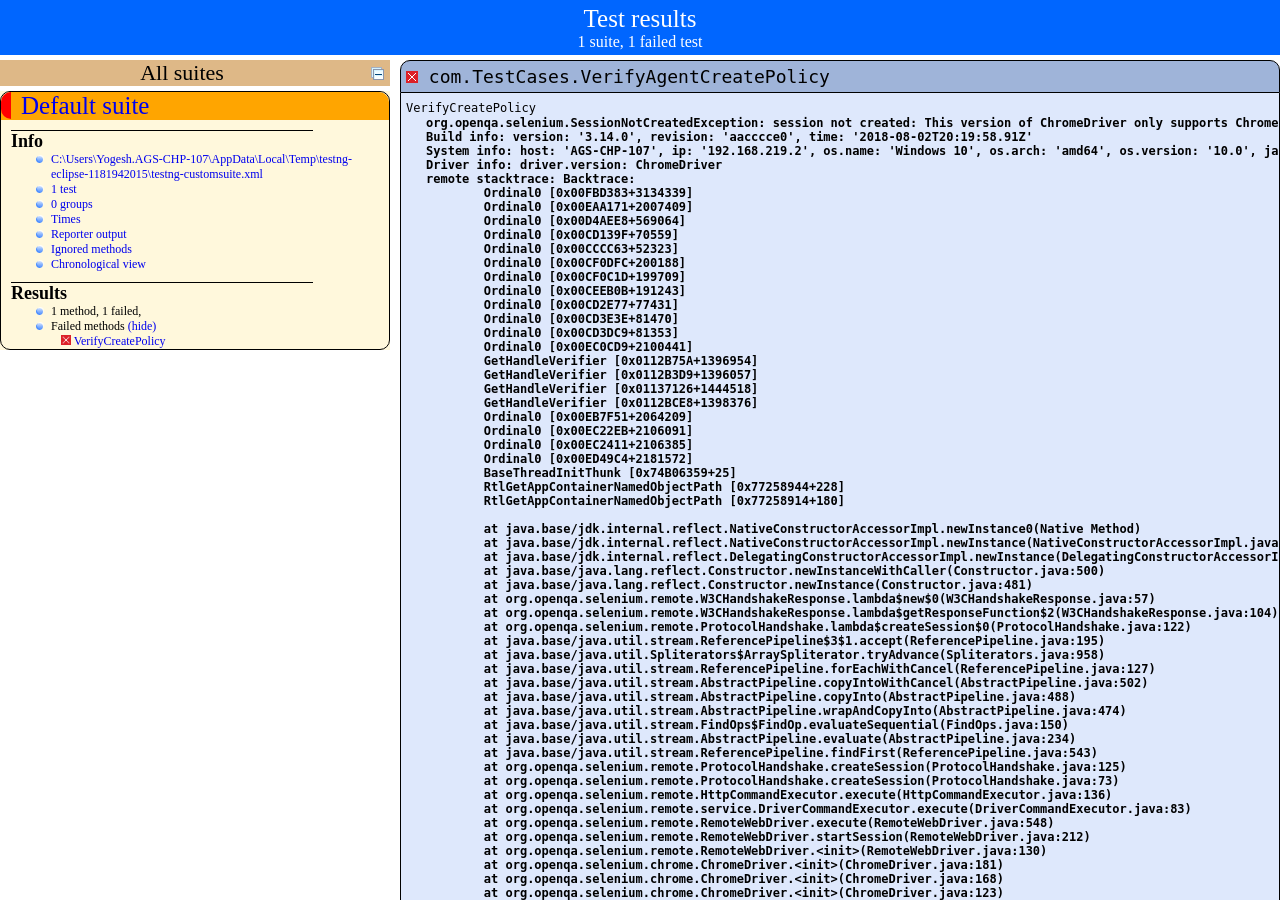
<file: test-output/index.html>
<!DOCTYPE html>

<html>
  <head>
  <meta charset='utf-8'>
  <title>TestNG reports</title>

    <link type="text/css" href="testng-reports.css" rel="stylesheet" />
    <script type="text/javascript" src="jquery-3.4.1.min.js"></script>
    <script type="text/javascript" src="testng-reports.js"></script>
    <script type="text/javascript" src="https://www.google.com/jsapi"></script>
    <script type='text/javascript'>
      google.load('visualization', '1', {packages:['table']});
      google.setOnLoadCallback(drawTable);
      var suiteTableInitFunctions = new Array();
      var suiteTableData = new Array();
    </script>
    <!--
      <script type="text/javascript" src="jquery-ui/js/jquery-ui-1.8.16.custom.min.js"></script>
     -->
  </head>

  <body>
    <div class="top-banner-root">
      <span class="top-banner-title-font">Test results</span>
      <br/>
      <span class="top-banner-font-1">1 suite, 1 failed test</span>
    </div> <!-- top-banner-root -->
    <div class="navigator-root">
      <div class="navigator-suite-header">
        <span>All suites</span>
        <a href="#" title="Collapse/expand all the suites" class="collapse-all-link">
          <img src="collapseall.gif" class="collapse-all-icon">
          </img> <!-- collapse-all-icon -->
        </a> <!-- collapse-all-link -->
      </div> <!-- navigator-suite-header -->
      <div class="suite">
        <div class="rounded-window">
          <div class="suite-header light-rounded-window-top">
            <a href="#" panel-name="suite-Default_suite" class="navigator-link">
              <span class="suite-name border-failed">Default suite</span>
            </a> <!-- navigator-link -->
          </div> <!-- suite-header light-rounded-window-top -->
          <div class="navigator-suite-content">
            <div class="suite-section-title">
              <span>Info</span>
            </div> <!-- suite-section-title -->
            <div class="suite-section-content">
              <ul>
                <li>
                  <a href="#" panel-name="test-xml-Default_suite" class="navigator-link ">
                    <span>C:\Users\Yogesh.AGS-CHP-107\AppData\Local\Temp\testng-eclipse-1181942015\testng-customsuite.xml</span>
                  </a> <!-- navigator-link  -->
                </li>
                <li>
                  <a href="#" panel-name="testlist-Default_suite" class="navigator-link ">
                    <span class="test-stats">1 test</span>
                  </a> <!-- navigator-link  -->
                </li>
                <li>
                  <a href="#" panel-name="group-Default_suite" class="navigator-link ">
                    <span>0 groups</span>
                  </a> <!-- navigator-link  -->
                </li>
                <li>
                  <a href="#" panel-name="times-Default_suite" class="navigator-link ">
                    <span>Times</span>
                  </a> <!-- navigator-link  -->
                </li>
                <li>
                  <a href="#" panel-name="reporter-Default_suite" class="navigator-link ">
                    <span>Reporter output</span>
                  </a> <!-- navigator-link  -->
                </li>
                <li>
                  <a href="#" panel-name="ignored-methods-Default_suite" class="navigator-link ">
                    <span>Ignored methods</span>
                  </a> <!-- navigator-link  -->
                </li>
                <li>
                  <a href="#" panel-name="chronological-Default_suite" class="navigator-link ">
                    <span>Chronological view</span>
                  </a> <!-- navigator-link  -->
                </li>
              </ul>
            </div> <!-- suite-section-content -->
            <div class="result-section">
              <div class="suite-section-title">
                <span>Results</span>
              </div> <!-- suite-section-title -->
              <div class="suite-section-content">
                <ul>
                  <li>
                    <span class="method-stats">1 method, 1 failed,   </span>
                  </li>
                  <li>
                    <span class="method-list-title failed">Failed methods</span>
                    <span class="show-or-hide-methods failed">
                      <a href="#" panel-name="suite-Default_suite" class="hide-methods failed suite-Default_suite"> (hide)</a> <!-- hide-methods failed suite-Default_suite -->
                      <a href="#" panel-name="suite-Default_suite" class="show-methods failed suite-Default_suite"> (show)</a> <!-- show-methods failed suite-Default_suite -->
                    </span>
                    <div class="method-list-content failed suite-Default_suite">
                      <span>
                        <img src="failed.png" width="3%"/>
                        <a href="#" panel-name="suite-Default_suite" title="com.TestCases.VerifyAgentCreatePolicy" class="method navigator-link" hash-for-method="VerifyCreatePolicy">VerifyCreatePolicy</a> <!-- method navigator-link -->
                      </span>
                      <br/>
                    </div> <!-- method-list-content failed suite-Default_suite -->
                  </li>
                </ul>
              </div> <!-- suite-section-content -->
            </div> <!-- result-section -->
          </div> <!-- navigator-suite-content -->
        </div> <!-- rounded-window -->
      </div> <!-- suite -->
    </div> <!-- navigator-root -->
    <div class="wrapper">
      <div class="main-panel-root">
        <div panel-name="suite-Default_suite" class="panel Default_suite">
          <div class="suite-Default_suite-class-failed">
            <div class="main-panel-header rounded-window-top">
              <img src="failed.png"/>
              <span class="class-name">com.TestCases.VerifyAgentCreatePolicy</span>
            </div> <!-- main-panel-header rounded-window-top -->
            <div class="main-panel-content rounded-window-bottom">
              <div class="method">
                <div class="method-content">
                  <a name="VerifyCreatePolicy">
                  </a> <!-- VerifyCreatePolicy -->
                  <span class="method-name">VerifyCreatePolicy</span>
                  <div class="stack-trace">org.openqa.selenium.SessionNotCreatedException: session not created: This version of ChromeDriver only supports Chrome version 85
Build info: version: &apos;3.14.0&apos;, revision: &apos;aacccce0&apos;, time: &apos;2018-08-02T20:19:58.91Z&apos;
System info: host: &apos;AGS-CHP-107&apos;, ip: &apos;192.168.219.2&apos;, os.name: &apos;Windows 10&apos;, os.arch: &apos;amd64&apos;, os.version: &apos;10.0&apos;, java.version: &apos;14.0.1&apos;
Driver info: driver.version: ChromeDriver
remote stacktrace: Backtrace:
	Ordinal0 [0x00FBD383+3134339]
	Ordinal0 [0x00EAA171+2007409]
	Ordinal0 [0x00D4AEE8+569064]
	Ordinal0 [0x00CD139F+70559]
	Ordinal0 [0x00CCCC63+52323]
	Ordinal0 [0x00CF0DFC+200188]
	Ordinal0 [0x00CF0C1D+199709]
	Ordinal0 [0x00CEEB0B+191243]
	Ordinal0 [0x00CD2E77+77431]
	Ordinal0 [0x00CD3E3E+81470]
	Ordinal0 [0x00CD3DC9+81353]
	Ordinal0 [0x00EC0CD9+2100441]
	GetHandleVerifier [0x0112B75A+1396954]
	GetHandleVerifier [0x0112B3D9+1396057]
	GetHandleVerifier [0x01137126+1444518]
	GetHandleVerifier [0x0112BCE8+1398376]
	Ordinal0 [0x00EB7F51+2064209]
	Ordinal0 [0x00EC22EB+2106091]
	Ordinal0 [0x00EC2411+2106385]
	Ordinal0 [0x00ED49C4+2181572]
	BaseThreadInitThunk [0x74B06359+25]
	RtlGetAppContainerNamedObjectPath [0x77258944+228]
	RtlGetAppContainerNamedObjectPath [0x77258914+180]

	at java.base/jdk.internal.reflect.NativeConstructorAccessorImpl.newInstance0(Native Method)
	at java.base/jdk.internal.reflect.NativeConstructorAccessorImpl.newInstance(NativeConstructorAccessorImpl.java:62)
	at java.base/jdk.internal.reflect.DelegatingConstructorAccessorImpl.newInstance(DelegatingConstructorAccessorImpl.java:45)
	at java.base/java.lang.reflect.Constructor.newInstanceWithCaller(Constructor.java:500)
	at java.base/java.lang.reflect.Constructor.newInstance(Constructor.java:481)
	at org.openqa.selenium.remote.W3CHandshakeResponse.lambda$new$0(W3CHandshakeResponse.java:57)
	at org.openqa.selenium.remote.W3CHandshakeResponse.lambda$getResponseFunction$2(W3CHandshakeResponse.java:104)
	at org.openqa.selenium.remote.ProtocolHandshake.lambda$createSession$0(ProtocolHandshake.java:122)
	at java.base/java.util.stream.ReferencePipeline$3$1.accept(ReferencePipeline.java:195)
	at java.base/java.util.Spliterators$ArraySpliterator.tryAdvance(Spliterators.java:958)
	at java.base/java.util.stream.ReferencePipeline.forEachWithCancel(ReferencePipeline.java:127)
	at java.base/java.util.stream.AbstractPipeline.copyIntoWithCancel(AbstractPipeline.java:502)
	at java.base/java.util.stream.AbstractPipeline.copyInto(AbstractPipeline.java:488)
	at java.base/java.util.stream.AbstractPipeline.wrapAndCopyInto(AbstractPipeline.java:474)
	at java.base/java.util.stream.FindOps$FindOp.evaluateSequential(FindOps.java:150)
	at java.base/java.util.stream.AbstractPipeline.evaluate(AbstractPipeline.java:234)
	at java.base/java.util.stream.ReferencePipeline.findFirst(ReferencePipeline.java:543)
	at org.openqa.selenium.remote.ProtocolHandshake.createSession(ProtocolHandshake.java:125)
	at org.openqa.selenium.remote.ProtocolHandshake.createSession(ProtocolHandshake.java:73)
	at org.openqa.selenium.remote.HttpCommandExecutor.execute(HttpCommandExecutor.java:136)
	at org.openqa.selenium.remote.service.DriverCommandExecutor.execute(DriverCommandExecutor.java:83)
	at org.openqa.selenium.remote.RemoteWebDriver.execute(RemoteWebDriver.java:548)
	at org.openqa.selenium.remote.RemoteWebDriver.startSession(RemoteWebDriver.java:212)
	at org.openqa.selenium.remote.RemoteWebDriver.&lt;init&gt;(RemoteWebDriver.java:130)
	at org.openqa.selenium.chrome.ChromeDriver.&lt;init&gt;(ChromeDriver.java:181)
	at org.openqa.selenium.chrome.ChromeDriver.&lt;init&gt;(ChromeDriver.java:168)
	at org.openqa.selenium.chrome.ChromeDriver.&lt;init&gt;(ChromeDriver.java:123)
	at Helper.BrowserFactory.startBrowser(BrowserFactory.java:49)
	at com.TestCases.VerifyAgentCreatePolicy.VerifyCreatePolicy(VerifyAgentCreatePolicy.java:52)
	at java.base/jdk.internal.reflect.NativeMethodAccessorImpl.invoke0(Native Method)
	at java.base/jdk.internal.reflect.NativeMethodAccessorImpl.invoke(NativeMethodAccessorImpl.java:62)
	at java.base/jdk.internal.reflect.DelegatingMethodAccessorImpl.invoke(DelegatingMethodAccessorImpl.java:43)
	at java.base/java.lang.reflect.Method.invoke(Method.java:564)
	at org.testng.internal.MethodInvocationHelper.invokeMethod(MethodInvocationHelper.java:134)
	at org.testng.internal.TestInvoker.invokeMethod(TestInvoker.java:597)
	at org.testng.internal.TestInvoker.invokeTestMethod(TestInvoker.java:173)
	at org.testng.internal.MethodRunner.runInSequence(MethodRunner.java:46)
	at org.testng.internal.TestInvoker$MethodInvocationAgent.invoke(TestInvoker.java:816)
	at org.testng.internal.TestInvoker.invokeTestMethods(TestInvoker.java:146)
	at org.testng.internal.TestMethodWorker.invokeTestMethods(TestMethodWorker.java:146)
	at org.testng.internal.TestMethodWorker.run(TestMethodWorker.java:128)
	at java.base/java.util.ArrayList.forEach(ArrayList.java:1510)
	at org.testng.TestRunner.privateRun(TestRunner.java:766)
	at org.testng.TestRunner.run(TestRunner.java:587)
	at org.testng.SuiteRunner.runTest(SuiteRunner.java:384)
	at org.testng.SuiteRunner.runSequentially(SuiteRunner.java:378)
	at org.testng.SuiteRunner.privateRun(SuiteRunner.java:337)
	at org.testng.SuiteRunner.run(SuiteRunner.java:286)
	at org.testng.SuiteRunnerWorker.runSuite(SuiteRunnerWorker.java:53)
	at org.testng.SuiteRunnerWorker.run(SuiteRunnerWorker.java:96)
	at org.testng.TestNG.runSuitesSequentially(TestNG.java:1187)
	at org.testng.TestNG.runSuitesLocally(TestNG.java:1109)
	at org.testng.TestNG.runSuites(TestNG.java:1039)
	at org.testng.TestNG.run(TestNG.java:1007)
	at org.testng.remote.AbstractRemoteTestNG.run(AbstractRemoteTestNG.java:115)
	at org.testng.remote.RemoteTestNG.initAndRun(RemoteTestNG.java:251)
	at org.testng.remote.RemoteTestNG.main(RemoteTestNG.java:77)

</div> <!-- stack-trace -->
                </div> <!-- method-content -->
              </div> <!-- method -->
            </div> <!-- main-panel-content rounded-window-bottom -->
          </div> <!-- suite-Default_suite-class-failed -->
        </div> <!-- panel Default_suite -->
        <div panel-name="test-xml-Default_suite" class="panel">
          <div class="main-panel-header rounded-window-top">
            <span class="header-content">C:\Users\Yogesh.AGS-CHP-107\AppData\Local\Temp\testng-eclipse-1181942015\testng-customsuite.xml</span>
          </div> <!-- main-panel-header rounded-window-top -->
          <div class="main-panel-content rounded-window-bottom">
            <pre>
&lt;?xml version=&quot;1.0&quot; encoding=&quot;UTF-8&quot;?&gt;
&lt;!DOCTYPE suite SYSTEM &quot;https://testng.org/testng-1.0.dtd&quot;&gt;
&lt;suite name=&quot;Default suite&quot; guice-stage=&quot;DEVELOPMENT&quot;&gt;
  &lt;test thread-count=&quot;5&quot; name=&quot;Default test&quot; verbose=&quot;2&quot;&gt;
    &lt;classes&gt;
      &lt;class name=&quot;com.TestCases.VerifyAgentCreatePolicy&quot;/&gt;
    &lt;/classes&gt;
  &lt;/test&gt; &lt;!-- Default test --&gt;
&lt;/suite&gt; &lt;!-- Default suite --&gt;
            </pre>
          </div> <!-- main-panel-content rounded-window-bottom -->
        </div> <!-- panel -->
        <div panel-name="testlist-Default_suite" class="panel">
          <div class="main-panel-header rounded-window-top">
            <span class="header-content">Tests for Default suite</span>
          </div> <!-- main-panel-header rounded-window-top -->
          <div class="main-panel-content rounded-window-bottom">
            <ul>
              <li>
                <span class="test-name">Default test (1 class)</span>
              </li>
            </ul>
          </div> <!-- main-panel-content rounded-window-bottom -->
        </div> <!-- panel -->
        <div panel-name="group-Default_suite" class="panel">
          <div class="main-panel-header rounded-window-top">
            <span class="header-content">Groups for Default suite</span>
          </div> <!-- main-panel-header rounded-window-top -->
          <div class="main-panel-content rounded-window-bottom">
          </div> <!-- main-panel-content rounded-window-bottom -->
        </div> <!-- panel -->
        <div panel-name="times-Default_suite" class="panel">
          <div class="main-panel-header rounded-window-top">
            <span class="header-content">Times for Default suite</span>
          </div> <!-- main-panel-header rounded-window-top -->
          <div class="main-panel-content rounded-window-bottom">
            <div class="times-div">
              <script type="text/javascript">
suiteTableInitFunctions.push('tableData_Default_suite');
function tableData_Default_suite() {
var data = new google.visualization.DataTable();
data.addColumn('number', 'Number');
data.addColumn('string', 'Method');
data.addColumn('string', 'Class');
data.addColumn('number', 'Time (ms)');
data.addRows(1);
data.setCell(0, 0, 0)
data.setCell(0, 1, 'VerifyCreatePolicy')
data.setCell(0, 2, 'com.TestCases.VerifyAgentCreatePolicy')
data.setCell(0, 3, 4343);
window.suiteTableData['Default_suite']= { tableData: data, tableDiv: 'times-div-Default_suite'}
return data;
}
              </script>
              <span class="suite-total-time">Total running time: 4 seconds</span>
              <div id="times-div-Default_suite">
              </div> <!-- times-div-Default_suite -->
            </div> <!-- times-div -->
          </div> <!-- main-panel-content rounded-window-bottom -->
        </div> <!-- panel -->
        <div panel-name="reporter-Default_suite" class="panel">
          <div class="main-panel-header rounded-window-top">
            <span class="header-content">Reporter output for Default suite</span>
          </div> <!-- main-panel-header rounded-window-top -->
          <div class="main-panel-content rounded-window-bottom">
          </div> <!-- main-panel-content rounded-window-bottom -->
        </div> <!-- panel -->
        <div panel-name="ignored-methods-Default_suite" class="panel">
          <div class="main-panel-header rounded-window-top">
            <span class="header-content">0 ignored methods</span>
          </div> <!-- main-panel-header rounded-window-top -->
          <div class="main-panel-content rounded-window-bottom">
          </div> <!-- main-panel-content rounded-window-bottom -->
        </div> <!-- panel -->
        <div panel-name="chronological-Default_suite" class="panel">
          <div class="main-panel-header rounded-window-top">
            <span class="header-content">Methods in chronological order</span>
          </div> <!-- main-panel-header rounded-window-top -->
          <div class="main-panel-content rounded-window-bottom">
            <div class="chronological-class">
              <div class="chronological-class-name">com.TestCases.VerifyAgentCreatePolicy</div> <!-- chronological-class-name -->
              <div class="test-method">
                <img src="failed.png">
                </img>
                <span class="method-name">VerifyCreatePolicy</span>
                <span class="method-start">0 ms</span>
              </div> <!-- test-method -->
              <div class="configuration-method after">
                <img src="failed.png">
                </img>
                <span class="method-name">tearDown([TestResult name=VerifyCreatePolicy status=FAILURE method=VerifyAgentCreatePolicy.VerifyCreatePolicy...)</span>
                <span class="method-start">4363 ms</span>
              </div> <!-- configuration-method after -->
          </div> <!-- main-panel-content rounded-window-bottom -->
        </div> <!-- panel -->
      </div> <!-- main-panel-root -->
    </div> <!-- wrapper -->
  </body>
</html>
</file>
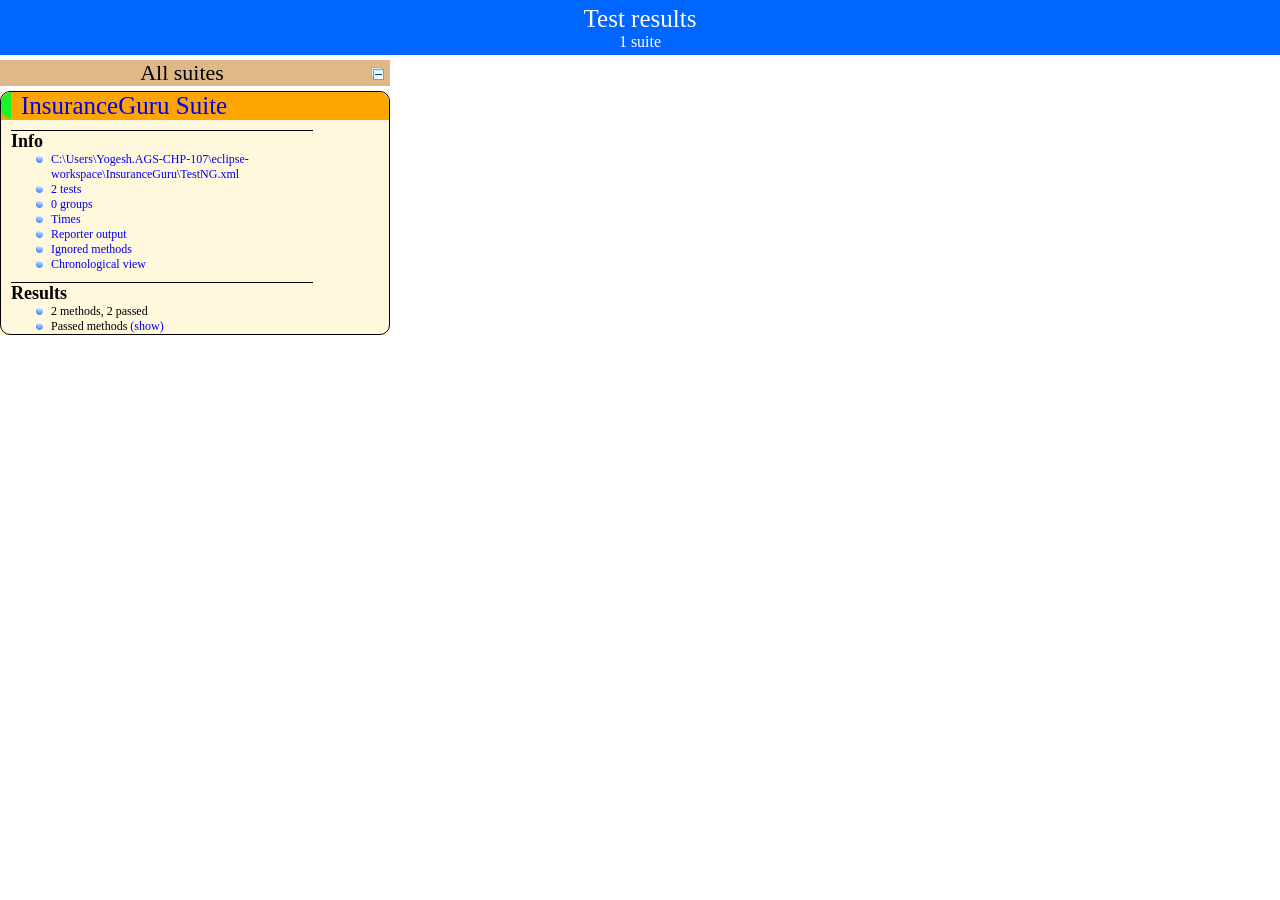
<file: target/surefire-reports/index.html>
<!DOCTYPE html>

<html>
  <head>
  <meta charset='utf-8'>
  <title>TestNG reports</title>

    <link type="text/css" href="testng-reports.css" rel="stylesheet" />
    <script type="text/javascript" src="jquery-3.4.1.min.js"></script>
    <script type="text/javascript" src="testng-reports.js"></script>
    <script type="text/javascript" src="https://www.google.com/jsapi"></script>
    <script type='text/javascript'>
      google.load('visualization', '1', {packages:['table']});
      google.setOnLoadCallback(drawTable);
      var suiteTableInitFunctions = new Array();
      var suiteTableData = new Array();
    </script>
    <!--
      <script type="text/javascript" src="jquery-ui/js/jquery-ui-1.8.16.custom.min.js"></script>
     -->
  </head>

  <body>
    <div class="top-banner-root">
      <span class="top-banner-title-font">Test results</span>
      <br/>
      <span class="top-banner-font-1">1 suite</span>
    </div> <!-- top-banner-root -->
    <div class="navigator-root">
      <div class="navigator-suite-header">
        <span>All suites</span>
        <a href="#" class="collapse-all-link" title="Collapse/expand all the suites">
          <img class="collapse-all-icon" src="collapseall.gif">
          </img> <!-- collapse-all-icon -->
        </a> <!-- collapse-all-link -->
      </div> <!-- navigator-suite-header -->
      <div class="suite">
        <div class="rounded-window">
          <div class="suite-header light-rounded-window-top">
            <a href="#" class="navigator-link" panel-name="suite-InsuranceGuru_Suite">
              <span class="suite-name border-passed">InsuranceGuru Suite</span>
            </a> <!-- navigator-link -->
          </div> <!-- suite-header light-rounded-window-top -->
          <div class="navigator-suite-content">
            <div class="suite-section-title">
              <span>Info</span>
            </div> <!-- suite-section-title -->
            <div class="suite-section-content">
              <ul>
                <li>
                  <a href="#" class="navigator-link " panel-name="test-xml-InsuranceGuru_Suite">
                    <span>C:\Users\Yogesh.AGS-CHP-107\eclipse-workspace\InsuranceGuru\TestNG.xml</span>
                  </a> <!-- navigator-link  -->
                </li>
                <li>
                  <a href="#" class="navigator-link " panel-name="testlist-InsuranceGuru_Suite">
                    <span class="test-stats">2 tests</span>
                  </a> <!-- navigator-link  -->
                </li>
                <li>
                  <a href="#" class="navigator-link " panel-name="group-InsuranceGuru_Suite">
                    <span>0 groups</span>
                  </a> <!-- navigator-link  -->
                </li>
                <li>
                  <a href="#" class="navigator-link " panel-name="times-InsuranceGuru_Suite">
                    <span>Times</span>
                  </a> <!-- navigator-link  -->
                </li>
                <li>
                  <a href="#" class="navigator-link " panel-name="reporter-InsuranceGuru_Suite">
                    <span>Reporter output</span>
                  </a> <!-- navigator-link  -->
                </li>
                <li>
                  <a href="#" class="navigator-link " panel-name="ignored-methods-InsuranceGuru_Suite">
                    <span>Ignored methods</span>
                  </a> <!-- navigator-link  -->
                </li>
                <li>
                  <a href="#" class="navigator-link " panel-name="chronological-InsuranceGuru_Suite">
                    <span>Chronological view</span>
                  </a> <!-- navigator-link  -->
                </li>
              </ul>
            </div> <!-- suite-section-content -->
            <div class="result-section">
              <div class="suite-section-title">
                <span>Results</span>
              </div> <!-- suite-section-title -->
              <div class="suite-section-content">
                <ul>
                  <li>
                    <span class="method-stats">2 methods,   2 passed</span>
                  </li>
                  <li>
                    <span class="method-list-title passed">Passed methods</span>
                    <span class="show-or-hide-methods passed">
                      <a href="#" panel-name="suite-InsuranceGuru_Suite" class="hide-methods passed suite-InsuranceGuru_Suite"> (hide)</a> <!-- hide-methods passed suite-InsuranceGuru_Suite -->
                      <a href="#" panel-name="suite-InsuranceGuru_Suite" class="show-methods passed suite-InsuranceGuru_Suite"> (show)</a> <!-- show-methods passed suite-InsuranceGuru_Suite -->
                    </span>
                    <div class="method-list-content passed suite-InsuranceGuru_Suite">
                      <span>
                        <img width="3%" src="passed.png"/>
                        <a href="#" class="method navigator-link" panel-name="suite-InsuranceGuru_Suite" title="com.TestCases.VerifyAgentCreateQuote" hash-for-method="VerifyCreateQuote">VerifyCreateQuote</a> <!-- method navigator-link -->
                      </span>
                      <br/>
                      <span>
                        <img width="3%" src="passed.png"/>
                        <a href="#" class="method navigator-link" panel-name="suite-InsuranceGuru_Suite" title="com.TestCases.VerifyAgentLogin" hash-for-method="verifyLogin">verifyLogin</a> <!-- method navigator-link -->
                      </span>
                      <br/>
                    </div> <!-- method-list-content passed suite-InsuranceGuru_Suite -->
                  </li>
                </ul>
              </div> <!-- suite-section-content -->
            </div> <!-- result-section -->
          </div> <!-- navigator-suite-content -->
        </div> <!-- rounded-window -->
      </div> <!-- suite -->
    </div> <!-- navigator-root -->
    <div class="wrapper">
      <div class="main-panel-root">
        <div panel-name="suite-InsuranceGuru_Suite" class="panel InsuranceGuru_Suite">
          <div class="suite-InsuranceGuru_Suite-class-passed">
            <div class="main-panel-header rounded-window-top">
              <img src="passed.png"/>
              <span class="class-name">com.TestCases.VerifyAgentLogin</span>
            </div> <!-- main-panel-header rounded-window-top -->
            <div class="main-panel-content rounded-window-bottom">
              <div class="method">
                <div class="method-content">
                  <a name="verifyLogin">
                  </a> <!-- verifyLogin -->
                  <span class="method-name">verifyLogin</span>
                </div> <!-- method-content -->
              </div> <!-- method -->
            </div> <!-- main-panel-content rounded-window-bottom -->
          </div> <!-- suite-InsuranceGuru_Suite-class-passed -->
          <div class="suite-InsuranceGuru_Suite-class-passed">
            <div class="main-panel-header rounded-window-top">
              <img src="passed.png"/>
              <span class="class-name">com.TestCases.VerifyAgentCreateQuote</span>
            </div> <!-- main-panel-header rounded-window-top -->
            <div class="main-panel-content rounded-window-bottom">
              <div class="method">
                <div class="method-content">
                  <a name="VerifyCreateQuote">
                  </a> <!-- VerifyCreateQuote -->
                  <span class="method-name">VerifyCreateQuote</span>
                </div> <!-- method-content -->
              </div> <!-- method -->
            </div> <!-- main-panel-content rounded-window-bottom -->
          </div> <!-- suite-InsuranceGuru_Suite-class-passed -->
        </div> <!-- panel InsuranceGuru_Suite -->
        <div panel-name="test-xml-InsuranceGuru_Suite" class="panel">
          <div class="main-panel-header rounded-window-top">
            <span class="header-content">C:\Users\Yogesh.AGS-CHP-107\eclipse-workspace\InsuranceGuru\TestNG.xml</span>
          </div> <!-- main-panel-header rounded-window-top -->
          <div class="main-panel-content rounded-window-bottom">
            <pre>
&lt;?xml version=&quot;1.0&quot; encoding=&quot;UTF-8&quot;?&gt;
&lt;!DOCTYPE suite SYSTEM &quot;https://testng.org/testng-1.0.dtd&quot;&gt;
&lt;suite thread-count=&quot;1&quot; guice-stage=&quot;DEVELOPMENT&quot; verbose=&quot;0&quot; name=&quot;InsuranceGuru Suite&quot; parallel=&quot;tests&quot;&gt;
  &lt;test thread-count=&quot;1&quot; verbose=&quot;0&quot; name=&quot;VerifyAgentLogin&quot; parallel=&quot;tests&quot;&gt;
    &lt;classes&gt;
      &lt;class name=&quot;com.TestCases.VerifyAgentLogin&quot;/&gt;
    &lt;/classes&gt;
  &lt;/test&gt; &lt;!-- VerifyAgentLogin --&gt;
  &lt;test thread-count=&quot;1&quot; verbose=&quot;0&quot; name=&quot;VerifyAgentCreateQuote&quot; parallel=&quot;tests&quot;&gt;
    &lt;classes&gt;
      &lt;class name=&quot;com.TestCases.VerifyAgentCreateQuote&quot;/&gt;
    &lt;/classes&gt;
  &lt;/test&gt; &lt;!-- VerifyAgentCreateQuote --&gt;
&lt;/suite&gt; &lt;!-- InsuranceGuru Suite --&gt;
            </pre>
          </div> <!-- main-panel-content rounded-window-bottom -->
        </div> <!-- panel -->
        <div panel-name="testlist-InsuranceGuru_Suite" class="panel">
          <div class="main-panel-header rounded-window-top">
            <span class="header-content">Tests for InsuranceGuru Suite</span>
          </div> <!-- main-panel-header rounded-window-top -->
          <div class="main-panel-content rounded-window-bottom">
            <ul>
              <li>
                <span class="test-name">VerifyAgentLogin (1 class)</span>
              </li>
              <li>
                <span class="test-name">VerifyAgentCreateQuote (1 class)</span>
              </li>
            </ul>
          </div> <!-- main-panel-content rounded-window-bottom -->
        </div> <!-- panel -->
        <div panel-name="group-InsuranceGuru_Suite" class="panel">
          <div class="main-panel-header rounded-window-top">
            <span class="header-content">Groups for InsuranceGuru Suite</span>
          </div> <!-- main-panel-header rounded-window-top -->
          <div class="main-panel-content rounded-window-bottom">
          </div> <!-- main-panel-content rounded-window-bottom -->
        </div> <!-- panel -->
        <div panel-name="times-InsuranceGuru_Suite" class="panel">
          <div class="main-panel-header rounded-window-top">
            <span class="header-content">Times for InsuranceGuru Suite</span>
          </div> <!-- main-panel-header rounded-window-top -->
          <div class="main-panel-content rounded-window-bottom">
            <div class="times-div">
              <script type="text/javascript">
suiteTableInitFunctions.push('tableData_InsuranceGuru_Suite');
function tableData_InsuranceGuru_Suite() {
var data = new google.visualization.DataTable();
data.addColumn('number', 'Number');
data.addColumn('string', 'Method');
data.addColumn('string', 'Class');
data.addColumn('number', 'Time (ms)');
data.addRows(2);
data.setCell(0, 0, 0)
data.setCell(0, 1, 'VerifyCreateQuote')
data.setCell(0, 2, 'com.TestCases.VerifyAgentCreateQuote')
data.setCell(0, 3, 35557);
data.setCell(1, 0, 1)
data.setCell(1, 1, 'verifyLogin')
data.setCell(1, 2, 'com.TestCases.VerifyAgentLogin')
data.setCell(1, 3, 19161);
window.suiteTableData['InsuranceGuru_Suite']= { tableData: data, tableDiv: 'times-div-InsuranceGuru_Suite'}
return data;
}
              </script>
              <span class="suite-total-time">Total running time: 35 seconds</span>
              <div id="times-div-InsuranceGuru_Suite">
              </div> <!-- times-div-InsuranceGuru_Suite -->
            </div> <!-- times-div -->
          </div> <!-- main-panel-content rounded-window-bottom -->
        </div> <!-- panel -->
        <div panel-name="reporter-InsuranceGuru_Suite" class="panel">
          <div class="main-panel-header rounded-window-top">
            <span class="header-content">Reporter output for InsuranceGuru Suite</span>
          </div> <!-- main-panel-header rounded-window-top -->
          <div class="main-panel-content rounded-window-bottom">
          </div> <!-- main-panel-content rounded-window-bottom -->
        </div> <!-- panel -->
        <div panel-name="ignored-methods-InsuranceGuru_Suite" class="panel">
          <div class="main-panel-header rounded-window-top">
            <span class="header-content">0 ignored methods</span>
          </div> <!-- main-panel-header rounded-window-top -->
          <div class="main-panel-content rounded-window-bottom">
          </div> <!-- main-panel-content rounded-window-bottom -->
        </div> <!-- panel -->
        <div panel-name="chronological-InsuranceGuru_Suite" class="panel">
          <div class="main-panel-header rounded-window-top">
            <span class="header-content">Methods in chronological order</span>
          </div> <!-- main-panel-header rounded-window-top -->
          <div class="main-panel-content rounded-window-bottom">
            <div class="chronological-class">
              <div class="chronological-class-name">com.TestCases.VerifyAgentLogin</div> <!-- chronological-class-name -->
              <div class="test-method">
                <span class="method-name">verifyLogin</span>
                <span class="method-start">0 ms</span>
              </div> <!-- test-method -->
              <div class="configuration-method after">
                <span class="method-name">tearDown([TestResult name=verifyLogin status=SUCCESS method=VerifyAgentLogin.verifyLogin()[pri:0, instance:co...)</span>
                <span class="method-start">19169 ms</span>
              </div> <!-- configuration-method after -->
            </div> <!-- chronological-class -->
            <div class="chronological-class">
              <div class="chronological-class-name">com.TestCases.VerifyAgentCreateQuote</div> <!-- chronological-class-name -->
              <div class="test-method">
                <span class="method-name">VerifyCreateQuote</span>
                <span class="method-start">19921 ms</span>
              </div> <!-- test-method -->
              <div class="configuration-method after">
                <span class="method-name">tearDown([TestResult name=VerifyCreateQuote status=SUCCESS method=VerifyAgentCreateQuote.VerifyCreateQuote()[...)</span>
                <span class="method-start">55478 ms</span>
              </div> <!-- configuration-method after -->
          </div> <!-- main-panel-content rounded-window-bottom -->
        </div> <!-- panel -->
      </div> <!-- main-panel-root -->
    </div> <!-- wrapper -->
  </body>
</html>
</file>
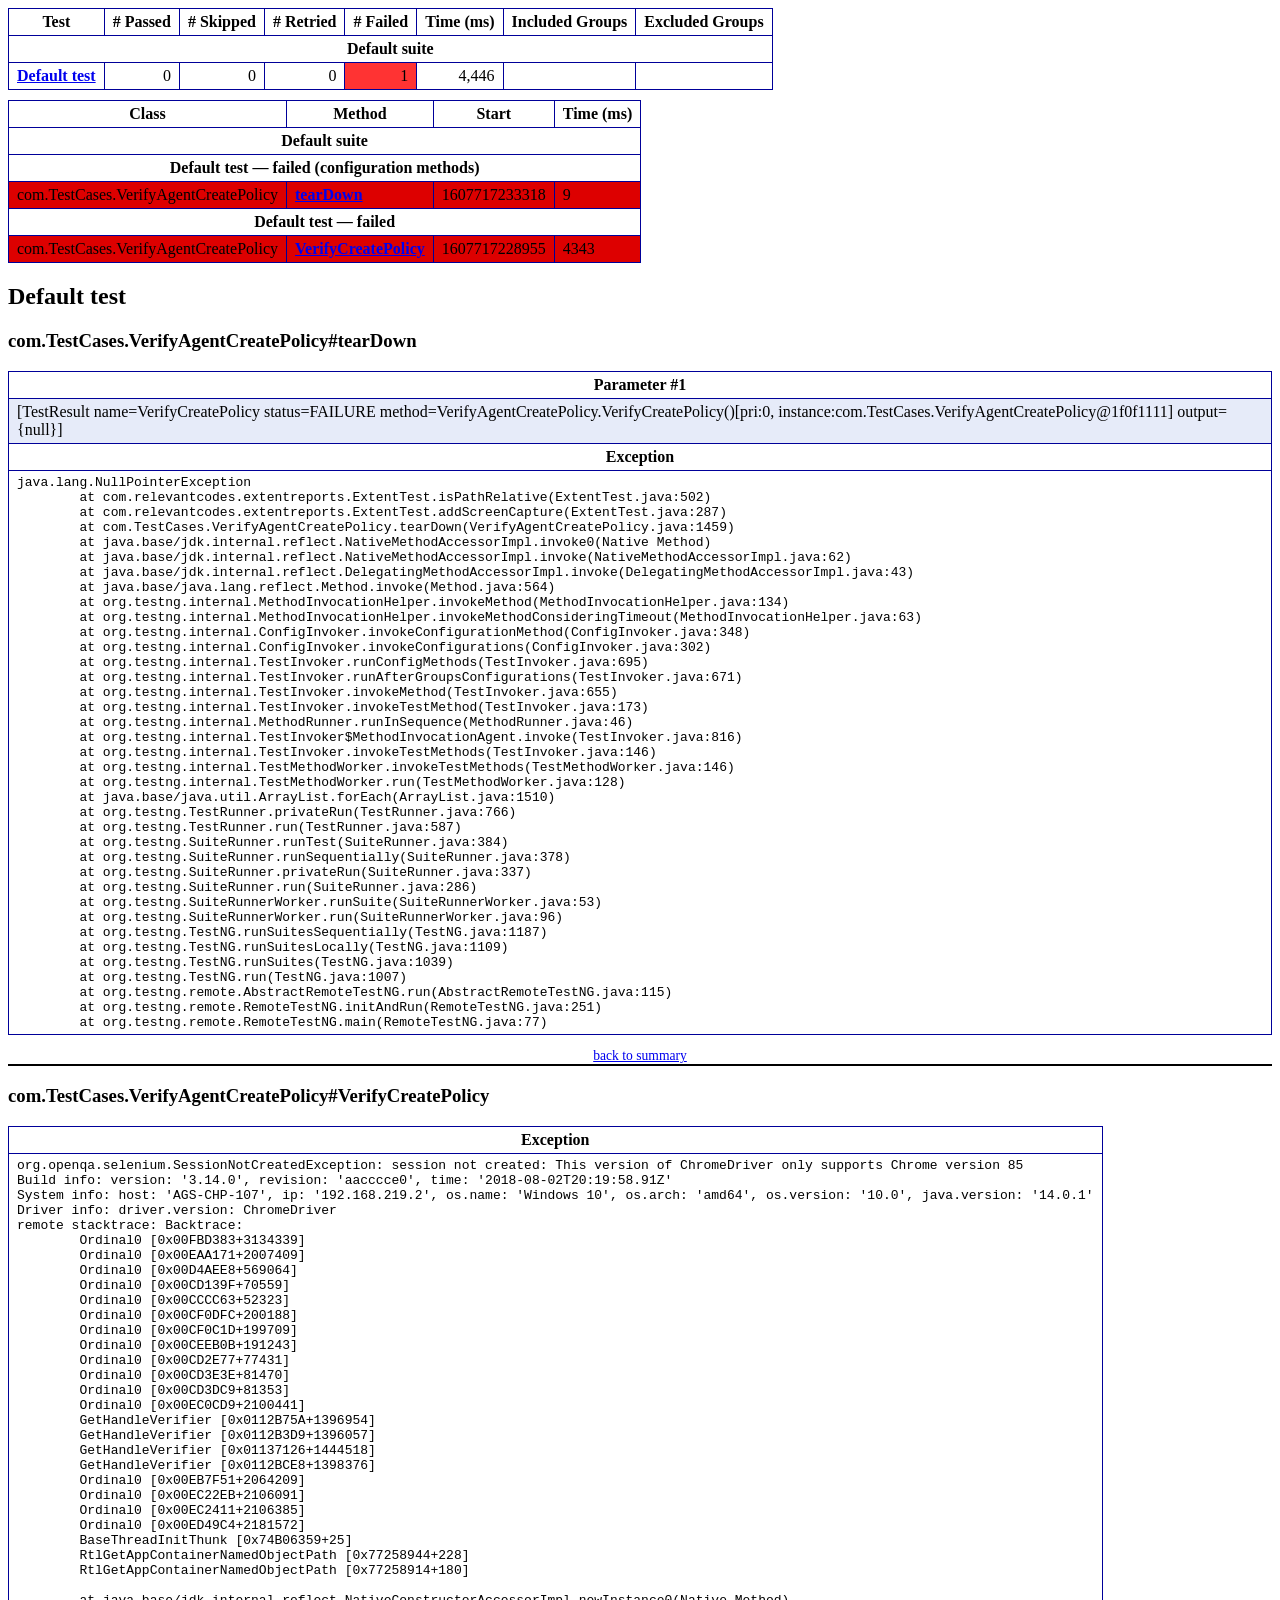
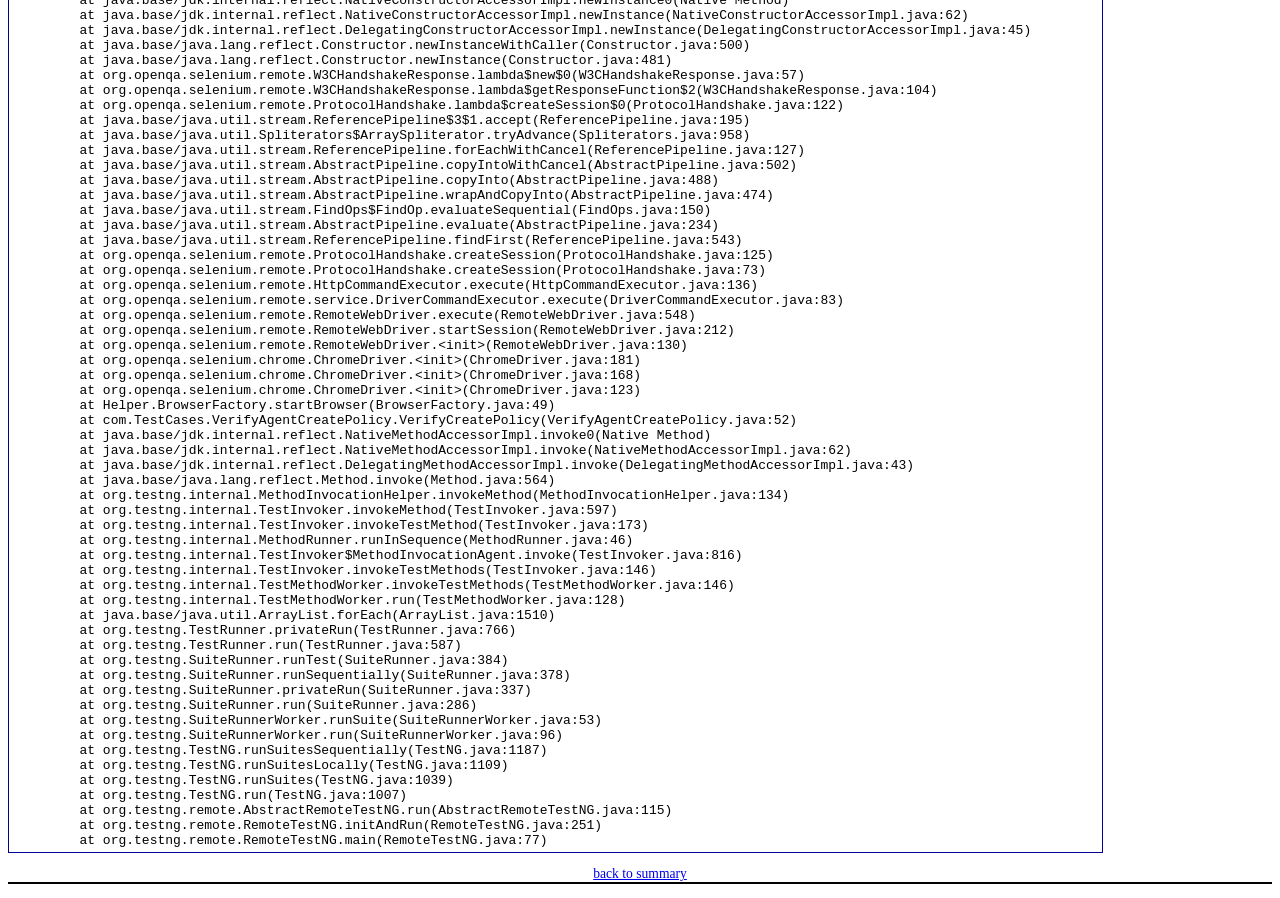
<file: test-output/emailable-report.html>
<!DOCTYPE html PUBLIC "-//W3C//DTD XHTML 1.1//EN" "http://www.w3.org/TR/xhtml11/DTD/xhtml11.dtd">
<html xmlns="http://www.w3.org/1999/xhtml">
<head>
<meta http-equiv="content-type" content="text/html; charset=UTF-8"/>
<title>TestNG Report</title>
<style type="text/css">table {margin-bottom:10px;border-collapse:collapse;empty-cells:show}th,td {border:1px solid #009;padding:.25em .5em}th {vertical-align:bottom}td {vertical-align:top}table a {font-weight:bold}.stripe td {background-color: #E6EBF9}.num {text-align:right}.passedodd td {background-color: #3F3}.passedeven td {background-color: #0A0}.skippedodd td {background-color: #DDD}.skippedeven td {background-color: #CCC}.failedodd td,.attn {background-color: #F33}.failedeven td,.stripe .attn {background-color: #D00}.stacktrace {white-space:pre;font-family:monospace}.totop {font-size:85%;text-align:center;border-bottom:2px solid #000}.invisible {display:none}</style>
</head>
<body>
<table>
<tr><th>Test</th><th># Passed</th><th># Skipped</th><th># Retried</th><th># Failed</th><th>Time (ms)</th><th>Included Groups</th><th>Excluded Groups</th></tr>
<tr><th colspan="8">Default suite</th></tr>
<tr><td><a href="#t0">Default test</a></td><td class="num">0</td><td class="num">0</td><td class="num">0</td><td class="num attn">1</td><td class="num">4,446</td><td></td><td></td></tr>
</table>
<table id='summary'><thead><tr><th>Class</th><th>Method</th><th>Start</th><th>Time (ms)</th></tr></thead><tbody><tr><th colspan="4">Default suite</th></tr></tbody><tbody id="t0"><tr><th colspan="4">Default test &#8212; failed (configuration methods)</th></tr><tr class="failedeven"><td rowspan="1">com.TestCases.VerifyAgentCreatePolicy</td><td><a href="#m0">tearDown</a></td><td rowspan="1">1607717233318</td><td rowspan="1">9</td></tr><tr><th colspan="4">Default test &#8212; failed</th></tr><tr class="failedeven"><td rowspan="1">com.TestCases.VerifyAgentCreatePolicy</td><td><a href="#m1">VerifyCreatePolicy</a></td><td rowspan="1">1607717228955</td><td rowspan="1">4343</td></tr></tbody>
</table>
<h2>Default test</h2><h3 id="m0">com.TestCases.VerifyAgentCreatePolicy#tearDown</h3><table class="result"><tr class="param"><th>Parameter #1</th></tr><tr class="param stripe"><td>[TestResult name=VerifyCreatePolicy status=FAILURE method=VerifyAgentCreatePolicy.VerifyCreatePolicy()[pri:0, instance:com.TestCases.VerifyAgentCreatePolicy@1f0f1111] output={null}]</td></tr><tr><th>Exception</th></tr><tr><td><div class="stacktrace">java.lang.NullPointerException
	at com.relevantcodes.extentreports.ExtentTest.isPathRelative(ExtentTest.java:502)
	at com.relevantcodes.extentreports.ExtentTest.addScreenCapture(ExtentTest.java:287)
	at com.TestCases.VerifyAgentCreatePolicy.tearDown(VerifyAgentCreatePolicy.java:1459)
	at java.base/jdk.internal.reflect.NativeMethodAccessorImpl.invoke0(Native Method)
	at java.base/jdk.internal.reflect.NativeMethodAccessorImpl.invoke(NativeMethodAccessorImpl.java:62)
	at java.base/jdk.internal.reflect.DelegatingMethodAccessorImpl.invoke(DelegatingMethodAccessorImpl.java:43)
	at java.base/java.lang.reflect.Method.invoke(Method.java:564)
	at org.testng.internal.MethodInvocationHelper.invokeMethod(MethodInvocationHelper.java:134)
	at org.testng.internal.MethodInvocationHelper.invokeMethodConsideringTimeout(MethodInvocationHelper.java:63)
	at org.testng.internal.ConfigInvoker.invokeConfigurationMethod(ConfigInvoker.java:348)
	at org.testng.internal.ConfigInvoker.invokeConfigurations(ConfigInvoker.java:302)
	at org.testng.internal.TestInvoker.runConfigMethods(TestInvoker.java:695)
	at org.testng.internal.TestInvoker.runAfterGroupsConfigurations(TestInvoker.java:671)
	at org.testng.internal.TestInvoker.invokeMethod(TestInvoker.java:655)
	at org.testng.internal.TestInvoker.invokeTestMethod(TestInvoker.java:173)
	at org.testng.internal.MethodRunner.runInSequence(MethodRunner.java:46)
	at org.testng.internal.TestInvoker$MethodInvocationAgent.invoke(TestInvoker.java:816)
	at org.testng.internal.TestInvoker.invokeTestMethods(TestInvoker.java:146)
	at org.testng.internal.TestMethodWorker.invokeTestMethods(TestMethodWorker.java:146)
	at org.testng.internal.TestMethodWorker.run(TestMethodWorker.java:128)
	at java.base/java.util.ArrayList.forEach(ArrayList.java:1510)
	at org.testng.TestRunner.privateRun(TestRunner.java:766)
	at org.testng.TestRunner.run(TestRunner.java:587)
	at org.testng.SuiteRunner.runTest(SuiteRunner.java:384)
	at org.testng.SuiteRunner.runSequentially(SuiteRunner.java:378)
	at org.testng.SuiteRunner.privateRun(SuiteRunner.java:337)
	at org.testng.SuiteRunner.run(SuiteRunner.java:286)
	at org.testng.SuiteRunnerWorker.runSuite(SuiteRunnerWorker.java:53)
	at org.testng.SuiteRunnerWorker.run(SuiteRunnerWorker.java:96)
	at org.testng.TestNG.runSuitesSequentially(TestNG.java:1187)
	at org.testng.TestNG.runSuitesLocally(TestNG.java:1109)
	at org.testng.TestNG.runSuites(TestNG.java:1039)
	at org.testng.TestNG.run(TestNG.java:1007)
	at org.testng.remote.AbstractRemoteTestNG.run(AbstractRemoteTestNG.java:115)
	at org.testng.remote.RemoteTestNG.initAndRun(RemoteTestNG.java:251)
	at org.testng.remote.RemoteTestNG.main(RemoteTestNG.java:77)
</div></td></tr></table><p class="totop"><a href="#summary">back to summary</a></p>
<h3 id="m1">com.TestCases.VerifyAgentCreatePolicy#VerifyCreatePolicy</h3><table class="result"><tr><th>Exception</th></tr><tr><td><div class="stacktrace">org.openqa.selenium.SessionNotCreatedException: session not created: This version of ChromeDriver only supports Chrome version 85
Build info: version: &apos;3.14.0&apos;, revision: &apos;aacccce0&apos;, time: &apos;2018-08-02T20:19:58.91Z&apos;
System info: host: &apos;AGS-CHP-107&apos;, ip: &apos;192.168.219.2&apos;, os.name: &apos;Windows 10&apos;, os.arch: &apos;amd64&apos;, os.version: &apos;10.0&apos;, java.version: &apos;14.0.1&apos;
Driver info: driver.version: ChromeDriver
remote stacktrace: Backtrace:
	Ordinal0 [0x00FBD383+3134339]
	Ordinal0 [0x00EAA171+2007409]
	Ordinal0 [0x00D4AEE8+569064]
	Ordinal0 [0x00CD139F+70559]
	Ordinal0 [0x00CCCC63+52323]
	Ordinal0 [0x00CF0DFC+200188]
	Ordinal0 [0x00CF0C1D+199709]
	Ordinal0 [0x00CEEB0B+191243]
	Ordinal0 [0x00CD2E77+77431]
	Ordinal0 [0x00CD3E3E+81470]
	Ordinal0 [0x00CD3DC9+81353]
	Ordinal0 [0x00EC0CD9+2100441]
	GetHandleVerifier [0x0112B75A+1396954]
	GetHandleVerifier [0x0112B3D9+1396057]
	GetHandleVerifier [0x01137126+1444518]
	GetHandleVerifier [0x0112BCE8+1398376]
	Ordinal0 [0x00EB7F51+2064209]
	Ordinal0 [0x00EC22EB+2106091]
	Ordinal0 [0x00EC2411+2106385]
	Ordinal0 [0x00ED49C4+2181572]
	BaseThreadInitThunk [0x74B06359+25]
	RtlGetAppContainerNamedObjectPath [0x77258944+228]
	RtlGetAppContainerNamedObjectPath [0x77258914+180]

	at java.base/jdk.internal.reflect.NativeConstructorAccessorImpl.newInstance0(Native Method)
	at java.base/jdk.internal.reflect.NativeConstructorAccessorImpl.newInstance(NativeConstructorAccessorImpl.java:62)
	at java.base/jdk.internal.reflect.DelegatingConstructorAccessorImpl.newInstance(DelegatingConstructorAccessorImpl.java:45)
	at java.base/java.lang.reflect.Constructor.newInstanceWithCaller(Constructor.java:500)
	at java.base/java.lang.reflect.Constructor.newInstance(Constructor.java:481)
	at org.openqa.selenium.remote.W3CHandshakeResponse.lambda$new$0(W3CHandshakeResponse.java:57)
	at org.openqa.selenium.remote.W3CHandshakeResponse.lambda$getResponseFunction$2(W3CHandshakeResponse.java:104)
	at org.openqa.selenium.remote.ProtocolHandshake.lambda$createSession$0(ProtocolHandshake.java:122)
	at java.base/java.util.stream.ReferencePipeline$3$1.accept(ReferencePipeline.java:195)
	at java.base/java.util.Spliterators$ArraySpliterator.tryAdvance(Spliterators.java:958)
	at java.base/java.util.stream.ReferencePipeline.forEachWithCancel(ReferencePipeline.java:127)
	at java.base/java.util.stream.AbstractPipeline.copyIntoWithCancel(AbstractPipeline.java:502)
	at java.base/java.util.stream.AbstractPipeline.copyInto(AbstractPipeline.java:488)
	at java.base/java.util.stream.AbstractPipeline.wrapAndCopyInto(AbstractPipeline.java:474)
	at java.base/java.util.stream.FindOps$FindOp.evaluateSequential(FindOps.java:150)
	at java.base/java.util.stream.AbstractPipeline.evaluate(AbstractPipeline.java:234)
	at java.base/java.util.stream.ReferencePipeline.findFirst(ReferencePipeline.java:543)
	at org.openqa.selenium.remote.ProtocolHandshake.createSession(ProtocolHandshake.java:125)
	at org.openqa.selenium.remote.ProtocolHandshake.createSession(ProtocolHandshake.java:73)
	at org.openqa.selenium.remote.HttpCommandExecutor.execute(HttpCommandExecutor.java:136)
	at org.openqa.selenium.remote.service.DriverCommandExecutor.execute(DriverCommandExecutor.java:83)
	at org.openqa.selenium.remote.RemoteWebDriver.execute(RemoteWebDriver.java:548)
	at org.openqa.selenium.remote.RemoteWebDriver.startSession(RemoteWebDriver.java:212)
	at org.openqa.selenium.remote.RemoteWebDriver.&lt;init&gt;(RemoteWebDriver.java:130)
	at org.openqa.selenium.chrome.ChromeDriver.&lt;init&gt;(ChromeDriver.java:181)
	at org.openqa.selenium.chrome.ChromeDriver.&lt;init&gt;(ChromeDriver.java:168)
	at org.openqa.selenium.chrome.ChromeDriver.&lt;init&gt;(ChromeDriver.java:123)
	at Helper.BrowserFactory.startBrowser(BrowserFactory.java:49)
	at com.TestCases.VerifyAgentCreatePolicy.VerifyCreatePolicy(VerifyAgentCreatePolicy.java:52)
	at java.base/jdk.internal.reflect.NativeMethodAccessorImpl.invoke0(Native Method)
	at java.base/jdk.internal.reflect.NativeMethodAccessorImpl.invoke(NativeMethodAccessorImpl.java:62)
	at java.base/jdk.internal.reflect.DelegatingMethodAccessorImpl.invoke(DelegatingMethodAccessorImpl.java:43)
	at java.base/java.lang.reflect.Method.invoke(Method.java:564)
	at org.testng.internal.MethodInvocationHelper.invokeMethod(MethodInvocationHelper.java:134)
	at org.testng.internal.TestInvoker.invokeMethod(TestInvoker.java:597)
	at org.testng.internal.TestInvoker.invokeTestMethod(TestInvoker.java:173)
	at org.testng.internal.MethodRunner.runInSequence(MethodRunner.java:46)
	at org.testng.internal.TestInvoker$MethodInvocationAgent.invoke(TestInvoker.java:816)
	at org.testng.internal.TestInvoker.invokeTestMethods(TestInvoker.java:146)
	at org.testng.internal.TestMethodWorker.invokeTestMethods(TestMethodWorker.java:146)
	at org.testng.internal.TestMethodWorker.run(TestMethodWorker.java:128)
	at java.base/java.util.ArrayList.forEach(ArrayList.java:1510)
	at org.testng.TestRunner.privateRun(TestRunner.java:766)
	at org.testng.TestRunner.run(TestRunner.java:587)
	at org.testng.SuiteRunner.runTest(SuiteRunner.java:384)
	at org.testng.SuiteRunner.runSequentially(SuiteRunner.java:378)
	at org.testng.SuiteRunner.privateRun(SuiteRunner.java:337)
	at org.testng.SuiteRunner.run(SuiteRunner.java:286)
	at org.testng.SuiteRunnerWorker.runSuite(SuiteRunnerWorker.java:53)
	at org.testng.SuiteRunnerWorker.run(SuiteRunnerWorker.java:96)
	at org.testng.TestNG.runSuitesSequentially(TestNG.java:1187)
	at org.testng.TestNG.runSuitesLocally(TestNG.java:1109)
	at org.testng.TestNG.runSuites(TestNG.java:1039)
	at org.testng.TestNG.run(TestNG.java:1007)
	at org.testng.remote.AbstractRemoteTestNG.run(AbstractRemoteTestNG.java:115)
	at org.testng.remote.RemoteTestNG.initAndRun(RemoteTestNG.java:251)
	at org.testng.remote.RemoteTestNG.main(RemoteTestNG.java:77)
</div></td></tr></table><p class="totop"><a href="#summary">back to summary</a></p>
</body>
</html>
</file>
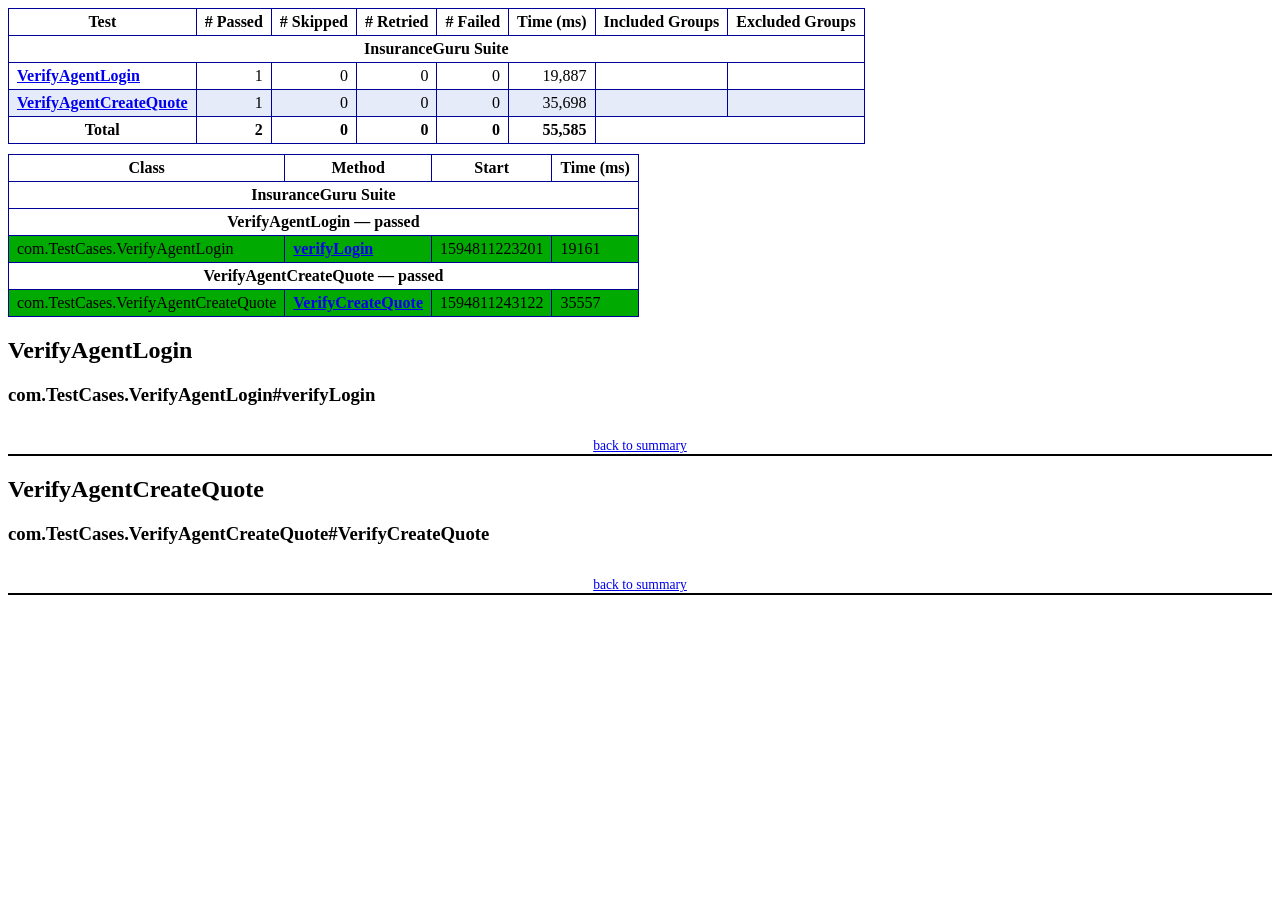
<file: target/surefire-reports/emailable-report.html>
<!DOCTYPE html PUBLIC "-//W3C//DTD XHTML 1.1//EN" "http://www.w3.org/TR/xhtml11/DTD/xhtml11.dtd">
<html xmlns="http://www.w3.org/1999/xhtml">
<head>
<meta http-equiv="content-type" content="text/html; charset=UTF-8"/>
<title>TestNG Report</title>
<style type="text/css">table {margin-bottom:10px;border-collapse:collapse;empty-cells:show}th,td {border:1px solid #009;padding:.25em .5em}th {vertical-align:bottom}td {vertical-align:top}table a {font-weight:bold}.stripe td {background-color: #E6EBF9}.num {text-align:right}.passedodd td {background-color: #3F3}.passedeven td {background-color: #0A0}.skippedodd td {background-color: #DDD}.skippedeven td {background-color: #CCC}.failedodd td,.attn {background-color: #F33}.failedeven td,.stripe .attn {background-color: #D00}.stacktrace {white-space:pre;font-family:monospace}.totop {font-size:85%;text-align:center;border-bottom:2px solid #000}.invisible {display:none}</style>
</head>
<body>
<table>
<tr><th>Test</th><th># Passed</th><th># Skipped</th><th># Retried</th><th># Failed</th><th>Time (ms)</th><th>Included Groups</th><th>Excluded Groups</th></tr>
<tr><th colspan="8">InsuranceGuru Suite</th></tr>
<tr><td><a href="#t0">VerifyAgentLogin</a></td><td class="num">1</td><td class="num">0</td><td class="num">0</td><td class="num">0</td><td class="num">19,887</td><td></td><td></td></tr>
<tr class="stripe"><td><a href="#t1">VerifyAgentCreateQuote</a></td><td class="num">1</td><td class="num">0</td><td class="num">0</td><td class="num">0</td><td class="num">35,698</td><td></td><td></td></tr>
<tr><th>Total</th><th class="num">2</th><th class="num">0</th><th class="num">0</th><th class="num">0</th><th class="num">55,585</th><th colspan="2"></th></tr>
</table>
<table id='summary'><thead><tr><th>Class</th><th>Method</th><th>Start</th><th>Time (ms)</th></tr></thead><tbody><tr><th colspan="4">InsuranceGuru Suite</th></tr></tbody><tbody id="t0"><tr><th colspan="4">VerifyAgentLogin &#8212; passed</th></tr><tr class="passedeven"><td rowspan="1">com.TestCases.VerifyAgentLogin</td><td><a href="#m0">verifyLogin</a></td><td rowspan="1">1594811223201</td><td rowspan="1">19161</td></tr></tbody>
<tbody id="t1"><tr><th colspan="4">VerifyAgentCreateQuote &#8212; passed</th></tr><tr class="passedeven"><td rowspan="1">com.TestCases.VerifyAgentCreateQuote</td><td><a href="#m1">VerifyCreateQuote</a></td><td rowspan="1">1594811243122</td><td rowspan="1">35557</td></tr></tbody>
</table>
<h2>VerifyAgentLogin</h2><h3 id="m0">com.TestCases.VerifyAgentLogin#verifyLogin</h3><table class="result"><tr><th class="invisible"/></tr></table><p class="totop"><a href="#summary">back to summary</a></p>
<h2>VerifyAgentCreateQuote</h2><h3 id="m1">com.TestCases.VerifyAgentCreateQuote#VerifyCreateQuote</h3><table class="result"><tr><th class="invisible"/></tr></table><p class="totop"><a href="#summary">back to summary</a></p>
</body>
</html>
</file>
<file: test-output/testng-reports.css>
body {
    margin: 0 0 5px 5px;
}

ul {
    margin: 0;
}

li {
    list-style-type: none;
}

a {
    text-decoration: none;
}

a:hover {
    text-decoration: underline;
}

.navigator-selected {
    background: #ffa500;
}

.wrapper {
    position: absolute;
    top: 60px;
    bottom: 0;
    left: 400px;
    right: 0;
    overflow: auto;
}

.navigator-root {
    position: absolute;
    top: 60px;
    bottom: 0;
    left: 0;
    width: 400px;
    overflow-y: auto;
}

.suite {
    margin: 0 10px 10px 0;
    background-color: #fff8dc;
}

.suite-name {
    padding-left: 10px;
    font-size: 25px;
    font-family: Times, sans-serif;
}

.main-panel-header {
    padding: 5px;
    background-color: #9FB4D9; /*afeeee*/;
    font-family: monospace;
    font-size: 18px;
}

.main-panel-content {
    padding: 5px;
    margin-bottom: 10px;
    background-color: #DEE8FC; /*d0ffff*/;
}

.rounded-window {
    border-radius: 10px;
    border-style: solid;
    border-width: 1px;
}

.rounded-window-top {
    border-top-right-radius: 10px 10px;
    border-top-left-radius: 10px 10px;
    border-style: solid;
    border-width: 1px;
    overflow: auto;
}

.light-rounded-window-top {
    border-top-right-radius: 10px 10px;
    border-top-left-radius: 10px 10px;
}

.rounded-window-bottom {
    border-style: solid;
    border-width: 0 1px 1px 1px;
    border-bottom-right-radius: 10px 10px;
    border-bottom-left-radius: 10px 10px;
    overflow: auto;
}

.method-name {
    font-size: 12px;
    font-family: monospace;
}

.method-content {
    border-style: solid;
    border-width: 0 0 1px 0;
    margin-bottom: 10px;
    padding-bottom: 5px;
    width: 80%;
}

.parameters {
    font-size: 14px;
    font-family: monospace;
}

.stack-trace {
    white-space: pre;
    font-family: monospace;
    font-size: 12px;
    font-weight: bold;
    margin-top: 0;
    margin-left: 20px;
}

.testng-xml {
    font-family: monospace;
}

.method-list-content {
    margin-left: 10px;
}

.navigator-suite-content {
    margin-left: 10px;
    font: 12px 'Lucida Grande';
}

.suite-section-title {
    margin-top: 10px;
    width: 80%;
    border-style: solid;
    border-width: 1px 0 0 0;
    font-family: Times, sans-serif;
    font-size: 18px;
    font-weight: bold;
}

.suite-section-content {
    list-style-image: url(bullet_point.png);
}

.top-banner-root {
    position: absolute;
    top: 0;
    height: 45px;
    left: 0;
    right: 0;
    padding: 5px;
    margin: 0 0 5px 0;
    background-color: #0066ff;
    font-family: Times, sans-serif;
    color: #fff;
    text-align: center;
}

.top-banner-title-font {
    font-size: 25px;
}

.test-name {
    font-family: 'Lucida Grande', sans-serif;
    font-size: 16px;
}

.suite-icon {
    padding: 5px;
    float: right;
    height: 20px;
}

.test-group {
    font: 20px 'Lucida Grande';
    margin: 5px 5px 10px 5px;
    border-width: 0 0 1px 0;
    border-style: solid;
    padding: 5px;
}

.test-group-name {
    font-weight: bold;
}

.method-in-group {
    font-size: 16px;
    margin-left: 80px;
}

table.google-visualization-table-table {
    width: 100%;
}

.reporter-method-name {
    font-size: 14px;
    font-family: monospace;
}

.reporter-method-output-div {
    padding: 5px;
    margin: 0 0 5px 20px;
    font-size: 12px;
    font-family: monospace;
    border-width: 0 0 0 1px;
    border-style: solid;
}

.ignored-class-div {
    font-size: 14px;
    font-family: monospace;
}

.ignored-methods-div {
    padding: 5px;
    margin: 0 0 5px 20px;
    font-size: 12px;
    font-family: monospace;
    border-width: 0 0 0 1px;
    border-style: solid;
}

.border-failed {
    border-top-left-radius: 10px 10px;
    border-bottom-left-radius: 10px 10px;
    border-style: solid;
    border-width: 0 0 0 10px;
    border-color: #f00;
}

.border-skipped {
    border-top-left-radius: 10px 10px;
    border-bottom-left-radius: 10px 10px;
    border-style: solid;
    border-width: 0 0 0 10px;
    border-color: #edc600;
}

.border-passed {
    border-top-left-radius: 10px 10px;
    border-bottom-left-radius: 10px 10px;
    border-style: solid;
    border-width: 0 0 0 10px;
    border-color: #19f52d;
}

.times-div {
    text-align: center;
    padding: 5px;
}

.suite-total-time {
    font: 16px 'Lucida Grande';
}

.configuration-suite {
    margin-left: 20px;
}

.configuration-test {
    margin-left: 40px;
}

.configuration-class {
    margin-left: 60px;
}

.configuration-method {
    margin-left: 80px;
}

.test-method {
    margin-left: 100px;
}

.chronological-class {
    background-color: skyblue;
    border-style: solid;
    border-width: 0 0 1px 1px;
}

.method-start {
    float: right;
}

.chronological-class-name {
    padding: 0 0 0 5px;
    color: #008;
}

.after, .before, .test-method {
    font-family: monospace;
    font-size: 14px;
}

.navigator-suite-header {
    font-size: 22px;
    margin: 0 10px 5px 0;
    background-color: #deb887;
    text-align: center;
}

.collapse-all-icon {
    padding: 5px;
    float: right;
}
</file>
<file: target/surefire-reports/testng-reports.css>
body {
    margin: 0 0 5px 5px;
}

ul {
    margin: 0;
}

li {
    list-style-type: none;
}

a {
    text-decoration: none;
}

a:hover {
    text-decoration: underline;
}

.navigator-selected {
    background: #ffa500;
}

.wrapper {
    position: absolute;
    top: 60px;
    bottom: 0;
    left: 400px;
    right: 0;
    overflow: auto;
}

.navigator-root {
    position: absolute;
    top: 60px;
    bottom: 0;
    left: 0;
    width: 400px;
    overflow-y: auto;
}

.suite {
    margin: 0 10px 10px 0;
    background-color: #fff8dc;
}

.suite-name {
    padding-left: 10px;
    font-size: 25px;
    font-family: Times, sans-serif;
}

.main-panel-header {
    padding: 5px;
    background-color: #9FB4D9; /*afeeee*/;
    font-family: monospace;
    font-size: 18px;
}

.main-panel-content {
    padding: 5px;
    margin-bottom: 10px;
    background-color: #DEE8FC; /*d0ffff*/;
}

.rounded-window {
    border-radius: 10px;
    border-style: solid;
    border-width: 1px;
}

.rounded-window-top {
    border-top-right-radius: 10px 10px;
    border-top-left-radius: 10px 10px;
    border-style: solid;
    border-width: 1px;
    overflow: auto;
}

.light-rounded-window-top {
    border-top-right-radius: 10px 10px;
    border-top-left-radius: 10px 10px;
}

.rounded-window-bottom {
    border-style: solid;
    border-width: 0 1px 1px 1px;
    border-bottom-right-radius: 10px 10px;
    border-bottom-left-radius: 10px 10px;
    overflow: auto;
}

.method-name {
    font-size: 12px;
    font-family: monospace;
}

.method-content {
    border-style: solid;
    border-width: 0 0 1px 0;
    margin-bottom: 10px;
    padding-bottom: 5px;
    width: 80%;
}

.parameters {
    font-size: 14px;
    font-family: monospace;
}

.stack-trace {
    white-space: pre;
    font-family: monospace;
    font-size: 12px;
    font-weight: bold;
    margin-top: 0;
    margin-left: 20px;
}

.testng-xml {
    font-family: monospace;
}

.method-list-content {
    margin-left: 10px;
}

.navigator-suite-content {
    margin-left: 10px;
    font: 12px 'Lucida Grande';
}

.suite-section-title {
    margin-top: 10px;
    width: 80%;
    border-style: solid;
    border-width: 1px 0 0 0;
    font-family: Times, sans-serif;
    font-size: 18px;
    font-weight: bold;
}

.suite-section-content {
    list-style-image: url(bullet_point.png);
}

.top-banner-root {
    position: absolute;
    top: 0;
    height: 45px;
    left: 0;
    right: 0;
    padding: 5px;
    margin: 0 0 5px 0;
    background-color: #0066ff;
    font-family: Times, sans-serif;
    color: #fff;
    text-align: center;
}

.top-banner-title-font {
    font-size: 25px;
}

.test-name {
    font-family: 'Lucida Grande', sans-serif;
    font-size: 16px;
}

.suite-icon {
    padding: 5px;
    float: right;
    height: 20px;
}

.test-group {
    font: 20px 'Lucida Grande';
    margin: 5px 5px 10px 5px;
    border-width: 0 0 1px 0;
    border-style: solid;
    padding: 5px;
}

.test-group-name {
    font-weight: bold;
}

.method-in-group {
    font-size: 16px;
    margin-left: 80px;
}

table.google-visualization-table-table {
    width: 100%;
}

.reporter-method-name {
    font-size: 14px;
    font-family: monospace;
}

.reporter-method-output-div {
    padding: 5px;
    margin: 0 0 5px 20px;
    font-size: 12px;
    font-family: monospace;
    border-width: 0 0 0 1px;
    border-style: solid;
}

.ignored-class-div {
    font-size: 14px;
    font-family: monospace;
}

.ignored-methods-div {
    padding: 5px;
    margin: 0 0 5px 20px;
    font-size: 12px;
    font-family: monospace;
    border-width: 0 0 0 1px;
    border-style: solid;
}

.border-failed {
    border-top-left-radius: 10px 10px;
    border-bottom-left-radius: 10px 10px;
    border-style: solid;
    border-width: 0 0 0 10px;
    border-color: #f00;
}

.border-skipped {
    border-top-left-radius: 10px 10px;
    border-bottom-left-radius: 10px 10px;
    border-style: solid;
    border-width: 0 0 0 10px;
    border-color: #edc600;
}

.border-passed {
    border-top-left-radius: 10px 10px;
    border-bottom-left-radius: 10px 10px;
    border-style: solid;
    border-width: 0 0 0 10px;
    border-color: #19f52d;
}

.times-div {
    text-align: center;
    padding: 5px;
}

.suite-total-time {
    font: 16px 'Lucida Grande';
}

.configuration-suite {
    margin-left: 20px;
}

.configuration-test {
    margin-left: 40px;
}

.configuration-class {
    margin-left: 60px;
}

.configuration-method {
    margin-left: 80px;
}

.test-method {
    margin-left: 100px;
}

.chronological-class {
    background-color: skyblue;
    border-style: solid;
    border-width: 0 0 1px 1px;
}

.method-start {
    float: right;
}

.chronological-class-name {
    padding: 0 0 0 5px;
    color: #008;
}

.after, .before, .test-method {
    font-family: monospace;
    font-size: 14px;
}

.navigator-suite-header {
    font-size: 22px;
    margin: 0 10px 5px 0;
    background-color: #deb887;
    text-align: center;
}

.collapse-all-icon {
    padding: 5px;
    float: right;
}
</file>
